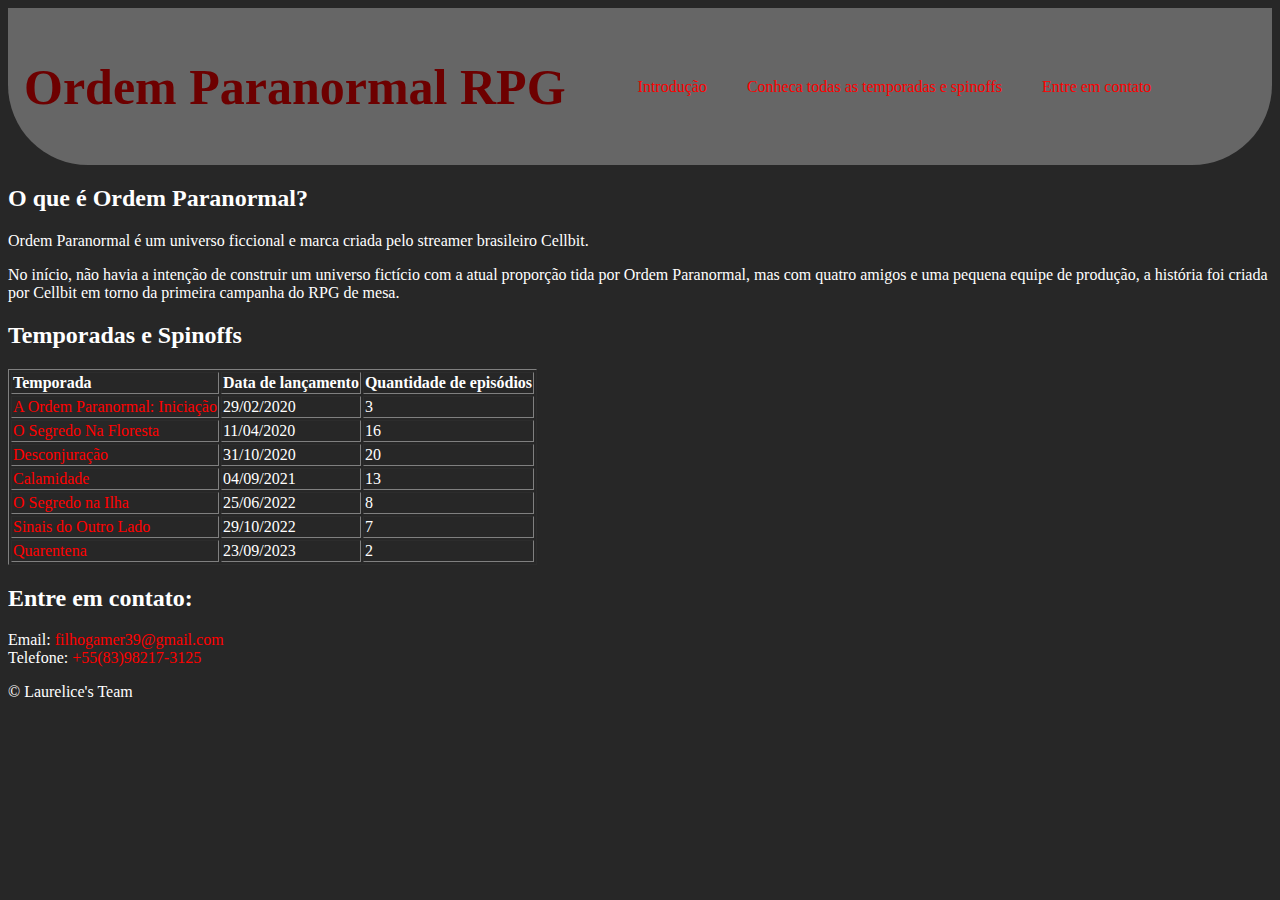
<file: index.html>
<!DOCTYPE html>
<html lang="pt-br">
  <head>
    <meta charset="UTF-8" />
    <meta name="viewport" content="width=device-width, initial-scale=1.0" />
    <meta http-equiv="X-UA-Compatible" content="ie=edge" />
    <title>AOP-RPG</title>
    <link rel="stylesheet" href="styles.css" />
  </head>
  <body>

    <header>
      <h1>Ordem Paranormal RPG</h1>
      <nav>
        <ul>
          <li><a href="#intro">Introdução</a></li>
          <li><a href="#temp">Conheca todas as temporadas e spinoffs</a></li>
          <li><a href="#contato">Entre em contato</a></li>
        </ul>
      </nav>
    </header>

    <article id="intro">
      <h2>O que é Ordem Paranormal?</h2>
      <p>Ordem Paranormal é um universo ficcional e marca criada pelo streamer brasileiro Cellbit.</p>
      <p>No início, não havia a intenção de construir um universo fictício com a atual proporção tida por Ordem Paranormal, mas com quatro amigos e uma pequena equipe de produção, a história foi criada por Cellbit em torno da primeira campanha do RPG de mesa.</p>
  </article>

    <h2>Temporadas e Spinoffs</h2>
    <table border="1">
      <thead>
        <td><strong>Temporada</strong></td>
        <td><strong>Data de lançamento</strong></td>
        <td><strong>Quantidade de episódios</strong></td>
      </thead>
      <tbody>
        <tr>
        <td><a href="aop.html">A Ordem Paranormal: Iniciação</a></td>
        <td>29/02/2020</td>
        <td>3</td>
        </tr>
        <tr>
          <td><a href="osnf.html">O Segredo Na Floresta</a></td>
          <td>11/04/2020</td>
          <td>16</td>
        </tr>
        <tr>
          <td><a href="desconjuracao.html">Desconjuração</a></td>
          <td>31/10/2020</td>
          <td>20</td>
        </tr>
        <tr>
          <td><a href="calamidade.html">Calamidade</a></td>
          <td>04/09/2021</td>
          <td>13</td>
        </tr>
        <tr>
          <td><a href="osni.html">O Segredo na Ilha</a></td>
          <td>25/06/2022</td>
          <td>8</td>
        </tr>
        <tr>
          <td><a href="sdol.html">Sinais do Outro Lado</a></td>
          <td>29/10/2022</td>
          <td>7</td>
        </tr>
        <tr>
          <td><a href="quarentena.html">Quarentena</a></td>
          <td>23/09/2023</td>
          <td>2</td>
        </tr>
      </tbody>
    </table>
  </aside>

    <footer id = "contato">
      <h2>Entre em contato:</h2>
      <div>
        <label for="email">Email:</label>
        <a href="mailto:filhogamer39@gmail.com" name="email"
          >filhogamer39@gmail.com</a
        >
      </div>
      <div>
        <label for="tel">Telefone:</label>
        <a href="tel:5583982173125" name="tel">+55(83)98217-3125</a>
      </div>
      <p>&copy; Laurelice's Team</p>
    </footer>

  </body>
</html>
</file>
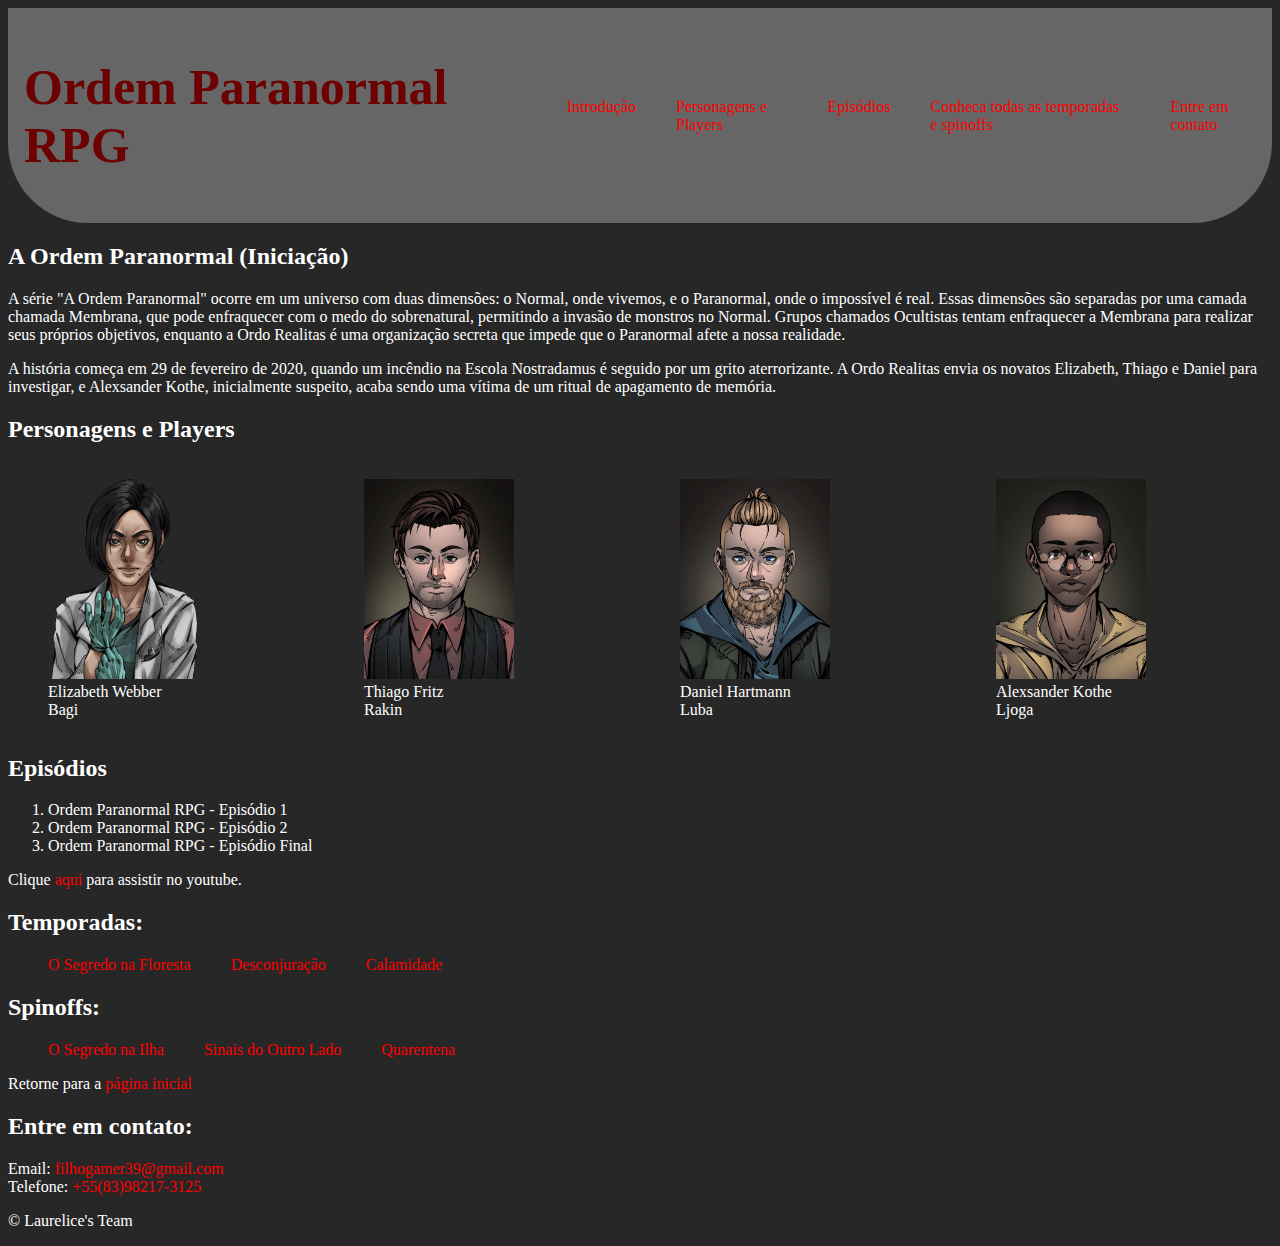
<file: aop.html>
<!DOCTYPE html>
<html lang="pt-br">
  <head>
    <meta charset="UTF-8" />
    <meta name="viewport" content="width=device-width, initial-scale=1.0" />
    <meta http-equiv="X-UA-Compatible" content="ie=edge" />
    <title>AOP-RPG</title>
    <link rel="stylesheet" href="styles.css" />
  </head>
  <body>
    <header>
      <h1>Ordem Paranormal RPG</h1>
      <nav>
        <ul>
          <li><a href="#intro">Introdução</a></li>
          <li><a href="#personagens">Personagens e Players</a></li>
          <li><a href="#eps">Episódios</a></li>
          <li><a href="#temp">Conheca todas as temporadas e spinoffs</a></li>
          <li><a href="#contato">Entre em contato</a></li>
        </ul>
      </nav>
    </header>

    <article id="intro">
        <h2>A Ordem Paranormal (Iniciação) </h2>
        <p>A série "A Ordem Paranormal" ocorre em um universo com duas dimensões: o Normal, onde vivemos, e o Paranormal, onde o impossível é real. Essas dimensões são separadas por uma camada chamada Membrana, que pode enfraquecer com o medo do sobrenatural, permitindo a invasão de monstros no Normal. Grupos chamados Ocultistas tentam enfraquecer a Membrana para realizar seus próprios objetivos, enquanto a Ordo Realitas é uma organização secreta que impede que o Paranormal afete a nossa realidade.</p>
        <p>A história começa em 29 de fevereiro de 2020, quando um incêndio na Escola Nostradamus é seguido por um grito aterrorizante. A Ordo Realitas envia os novatos Elizabeth, Thiago e Daniel para investigar, e Alexsander Kothe, inicialmente suspeito, acaba sendo uma vítima de um ritual de apagamento de memória.</p>
    </article>

    <h2>Personagens e Players</h2>
    <article id="personagens" class = "personagens_players">
        <figure>
          <img src="liz aop.png" alt="Elizabeth Webber" height="200">
          <figcaption>Elizabeth Webber </figcaption>
          <figcaption>Bagi</figcaption>
        </figure>

        <figure>
          <img src="thiago aop.png" alt="Thiago Fritz" height="200">
          <figcaption>Thiago Fritz </figcaption>
          <figcaption>Rakin</figcaption>
        </figure>

        <figure>
          <img src="daniel.png" alt="Daniel Hartmann" height="200">
          <figcaption>Daniel Hartmann </figcaption>
          <figcaption>Luba</figcaption>
        </figure>

        <figure>
          <img src="alex.png" alt="Alexsander Kothe" height="200">
          <figcaption>Alexsander Kothe </figcaption>
          <figcaption>Ljoga</figcaption>
        </figure>
        
        
    </article>

    <article id="eps">
        <h2>Episódios</h2>
        <ol>
          <li>Ordem Paranormal RPG - Episódio 1</li>
          <li>Ordem Paranormal RPG - Episódio 2</li>
          <li>Ordem Paranormal RPG - Episódio Final</li>
        </ol>
        <p>Clique <a href="https://www.youtube.com/watch?v=uplnCYc0fDg&list=PL7ZwE005lvhrBCqdHc3zQKoqzkklKUhN0&pp=iAQB">aqui</a> para assistir no youtube.</p>
    </article>

    <h2>Temporadas:</h2>
    <nav id = "temp">
      <ul>
        <li><a href="osnf.html">O Segredo na Floresta</a></li>
        <li><a href="desconjuracao.html">Desconjuração</a></li>
        <li><a href="calamidade.html">Calamidade</a></li>
      </ul>
    <h2>Spinoffs:</h2>
      <ul>
        <li><a href="osni.html">O Segredo na Ilha</a></li>
        <li><a href="sdol.html">Sinais do Outro Lado</a></li>
        <li><a href="quarentena.html">Quarentena</a></li>
      </ul>
    </nav>
  </aside>

  <p>Retorne para a <a href="index.html">página inicial</a></p>

    <footer id = "contato">
      <h2>Entre em contato:</h2>
      <div>
        <label for="email">Email:</label>
        <a href="mailto:filhogamer39@gmail.com" name="email"
          >filhogamer39@gmail.com</a
        >
      </div>
      <div>
        <label for="tel">Telefone:</label>
        <a href="tel:5583982173125" name="tel">+55(83)98217-3125</a>
      </div>
      <p>&copy; Laurelice's Team</p>
    </footer>

  </body>
</html>
</file>
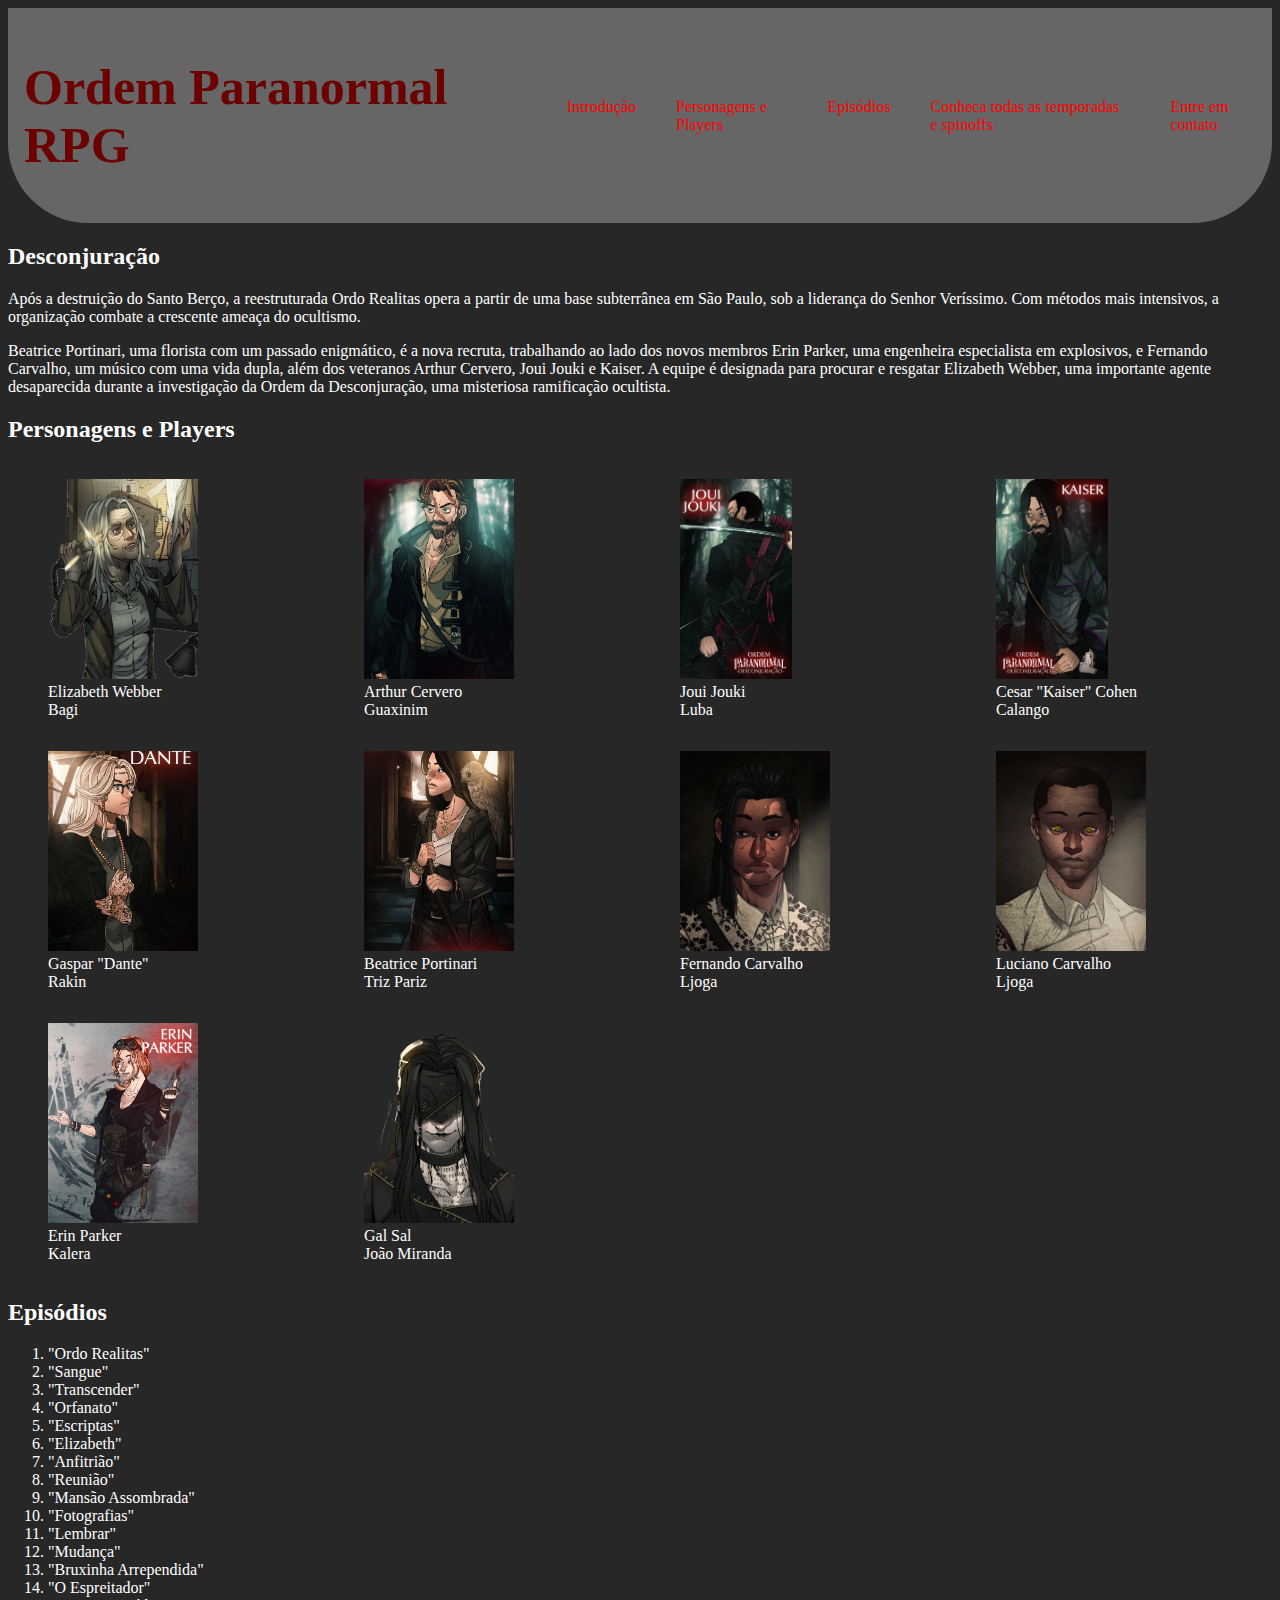
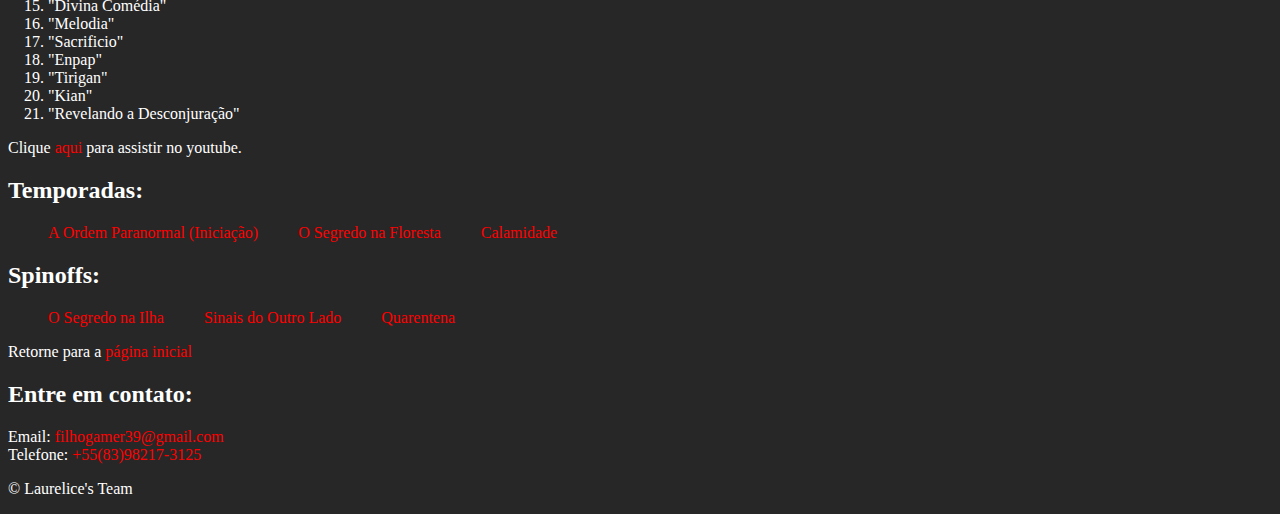
<file: desconjuracao.html>
<!DOCTYPE html>
<html lang="pt-br">
  <head>
    <meta charset="UTF-8" />
    <meta name="viewport" content="width=device-width, initial-scale=1.0" />
    <meta http-equiv="X-UA-Compatible" content="ie=edge" />
    <title>AOP-RPG</title>
    <link rel="stylesheet" href="styles.css" />
  </head>
  <body>
    <header>
      <h1>Ordem Paranormal RPG</h1>
      <nav>
        <ul>
          <li><a href="#intro">Introdução</a></li>
          <li><a href="#personagens">Personagens e Players</a></li>
          <li><a href="#eps">Episódios</a></li>
          <li><a href="#temp">Conheca todas as temporadas e spinoffs</a></li>
          <li><a href="#contato">Entre em contato</a></li>
        </ul>
      </nav>
    </header>

    <article id="intro">
        <h2>Desconjuração </h2>
          <p>Após a destruição do Santo Berço, a reestruturada Ordo Realitas opera a partir de uma base subterrânea em São Paulo, sob a liderança do Senhor Veríssimo. Com métodos mais intensivos, a organização combate a crescente ameaça do ocultismo.</p>
          <p>Beatrice Portinari, uma florista com um passado enigmático, é a nova recruta, trabalhando ao lado dos novos membros Erin Parker, uma engenheira especialista em explosivos, e Fernando Carvalho, um músico com uma vida dupla, além dos veteranos Arthur Cervero, Joui Jouki e Kaiser. A equipe é designada para procurar e resgatar Elizabeth Webber, uma importante agente desaparecida durante a investigação da Ordem da Desconjuração, uma misteriosa ramificação ocultista.</p>
    </article>
    

    <h2>Personagens e Players</h2>
    <article id="personagens" class = "personagens_players">

        <figure>
            <img src="liz veia.png" alt="Elizabeth Webber" height="200">
            <figcaption>Elizabeth Webber </figcaption>
            <figcaption>Bagi</figcaption>
          </figure>
  
          <figure>
          <img src="arthur desconjuracao.png" alt="Arthur Cervero" height="200">
          <figcaption>Arthur Cervero </figcaption>
          <figcaption>Guaxinim</figcaption>
        </figure>

        <figure>
          <img src="joui desconjuracao.png" alt="Joui Jouki" height="200">
          <figcaption>Joui Jouki </figcaption>
          <figcaption>Luba</figcaption>
        </figure>

        <figure>
          <img src="kaiser.png" alt="Cesar 'Kaiser' Cohen " height="200">
          <figcaption>Cesar "Kaiser" Cohen </figcaption>
          <figcaption>Calango</figcaption>
        </figure>

        <figure>
          <img src="dante desconjuracao.png" alt="Gaspar 'Dante'" height="200">
          <figcaption>Gaspar "Dante" </figcaption>
          <figcaption>Rakin</figcaption>
        </figure>

        <figure>
          <img src="beatrice.png" alt="Beatrice Portinari" height="200">
          <figcaption>Beatrice Portinari </figcaption>
          <figcaption>Triz Pariz</figcaption>
        </figure>
        
        <figure>
          <img src="fernando.png" alt="Fernando Carvalho" height="200">
          <figcaption>Fernando Carvalho</figcaption>
          <figcaption>Ljoga</figcaption>
        </figure>

        <figure>
          <img src="luciano.png" alt="Luciano Carvalho" height="200">
          <figcaption>Luciano Carvalho</figcaption>
          <figcaption>Ljoga</figcaption>
        </figure>

        <figure>
          <img src="erin.png" alt="Erin Parker" height="200">
          <figcaption>Erin Parker</figcaption>
          <figcaption>Kalera</figcaption>
        </figure>

        <figure>
          <img src="gal desconjuracao.png" alt="Gal Sal" height="200">
          <figcaption>Gal Sal</figcaption>
          <figcaption>João Miranda</figcaption>
        </figure>

    </article>

    <article id="eps">
      <h2>Episódios</h2>
      <ol>
        <li>"Ordo Realitas"</li>
        <li>"Sangue"</li>
        <li>"Transcender"</li>
        <li>"Orfanato"</li>
        <li>"Escriptas"</li>
        <li>"Elizabeth"</li>
        <li>"Anfitrião"</li>
        <li>"Reunião"</li>
        <li>"Mansão Assombrada"</li>
        <li>"Fotografias"</li>
        <li>"Lembrar"</li>
        <li>"Mudança"</li>
        <li>"Bruxinha Arrependida"</li>
        <li>"O Espreitador"</li>
        <li>"Divina Comédia"</li>
        <li>"Melodia"</li>
        <li>"Sacrificio"</li>
        <li>"Enpap"</li>
        <li>"Tirigan"</li>
        <li>"Kian"</li>
        <li>"Revelando a Desconjuração"</li>
      </ol>
      <p>Clique <a href="https://www.youtube.com/watch?v=b7PvLWZR6pg&list=PL7ZwE005lvhoeU1boBxblL0t_JL1B0Bfo&pp=iAQB">aqui</a> para assistir no youtube.</p>
  </article>
    
    <h2>Temporadas:</h2>
    <nav id = "temp">
      <ul>
        <li><a href="aop.html">A Ordem Paranormal (Iniciação)</a></li>
        <li><a href="osnf.html">O Segredo na Floresta</a></li>
        <li><a href="calamidade.html">Calamidade</a></li>
      </ul>
    <h2>Spinoffs:</h2>
      <ul>
        <li><a href="osni.html">O Segredo na Ilha</a></li>
        <li><a href="sdol.html">Sinais do Outro Lado</a></li>
        <li><a href="quarentena.html">Quarentena</a></li>
      </ul>
    </nav>
  </aside>

  <p>Retorne para a <a href="index.html">página inicial</a></p>

    <footer id = "contato">
      <h2>Entre em contato:</h2>
      <div>
        <label for="email">Email:</label>
        <a href="mailto:filhogamer39@gmail.com" name="email"
          >filhogamer39@gmail.com</a
        >
      </div>
      <div>
        <label for="tel">Telefone:</label>
        <a href="tel:5583982173125" name="tel">+55(83)98217-3125</a>
      </div>
      <p>&copy; Laurelice's Team</p>
    </footer>

  </body>
</html>
</file>
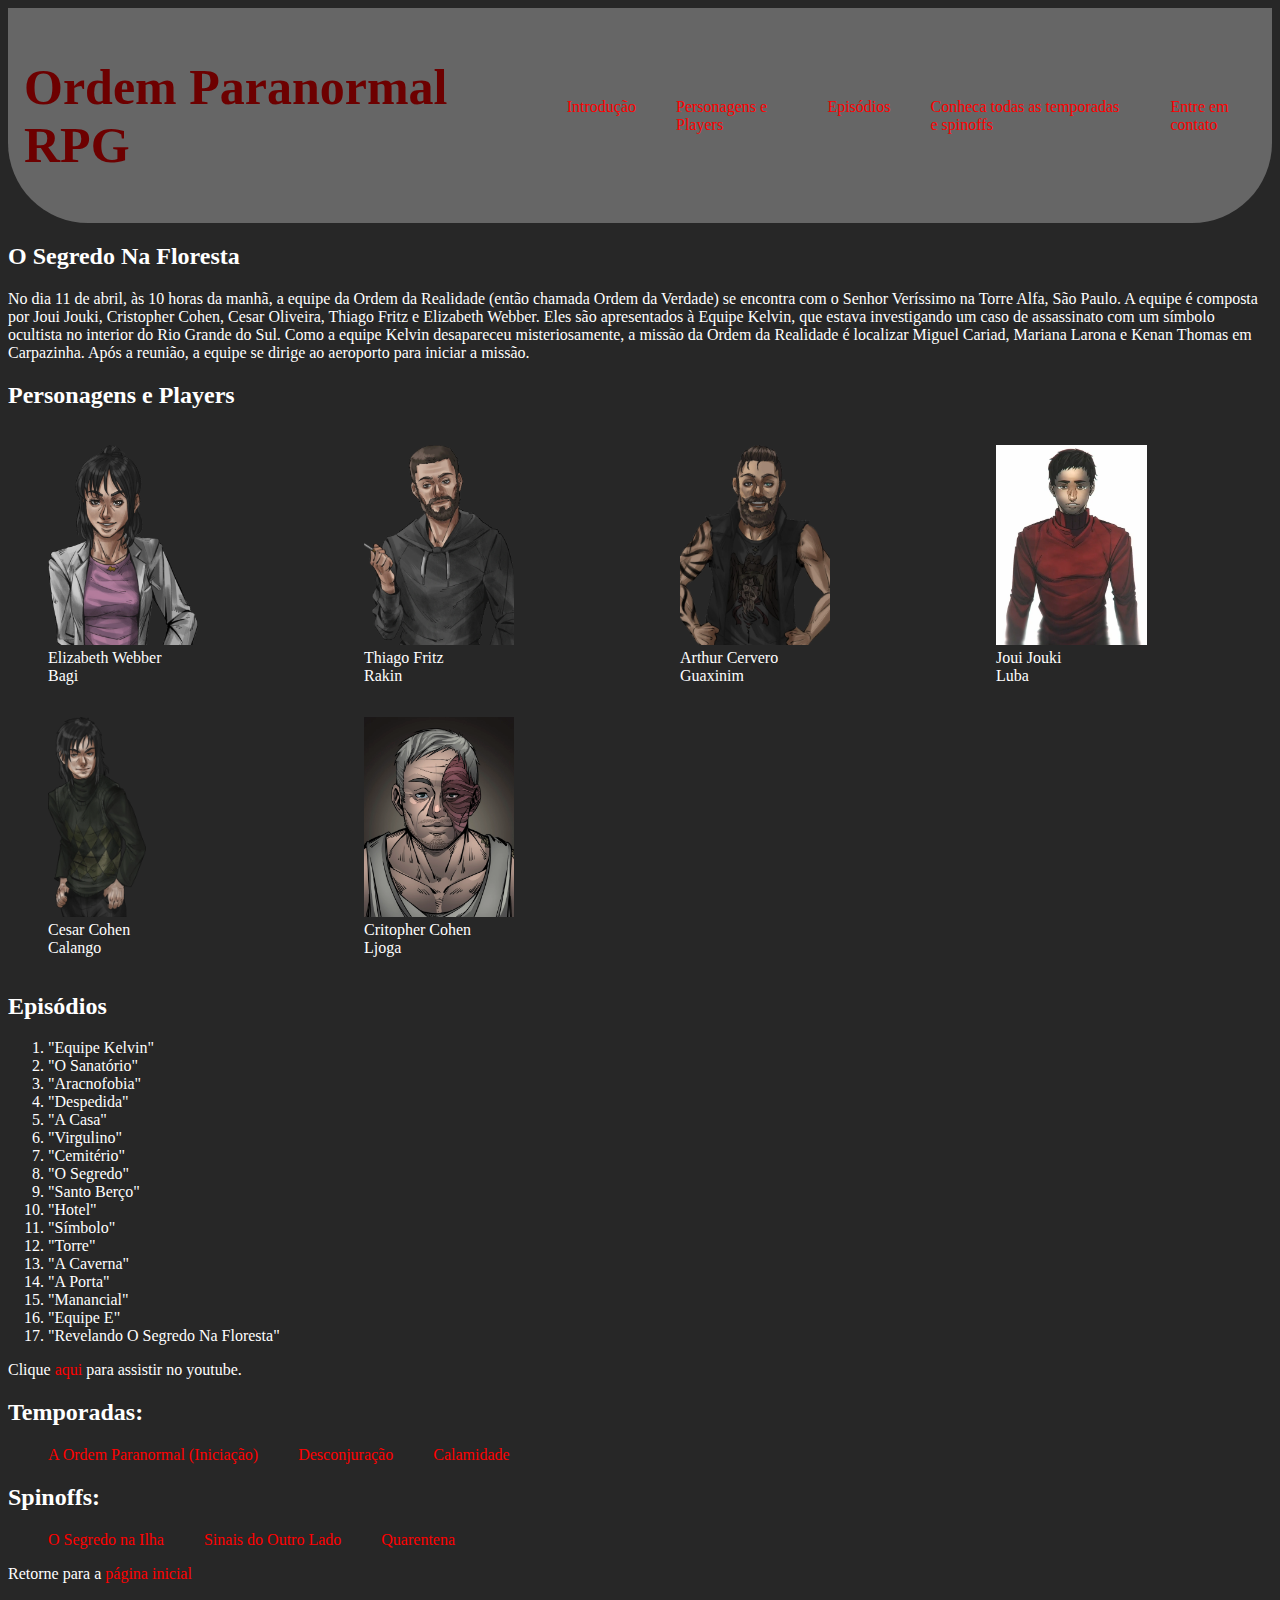
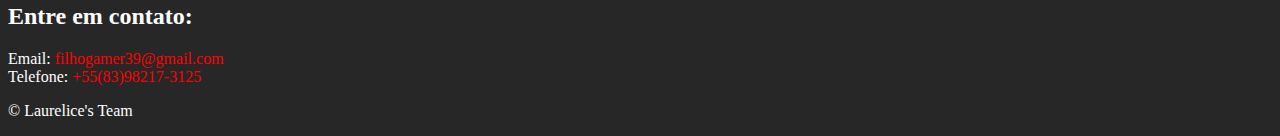
<file: osnf.html>
<!DOCTYPE html>
<html lang="pt-br">
  <head>
    <meta charset="UTF-8" />
    <meta name="viewport" content="width=device-width, initial-scale=1.0" />
    <meta http-equiv="X-UA-Compatible" content="ie=edge" />
    <title>AOP-RPG</title>
    <link rel="stylesheet" href="styles.css" />
  </head>
  <body>
    <header>
      <h1>Ordem Paranormal RPG</h1>
      <nav>
        <ul>
          <li><a href="#intro">Introdução</a></li>
          <li><a href="#personagens">Personagens e Players</a></li>
          <li><a href="#eps">Episódios</a></li>
          <li><a href="#temp">Conheca todas as temporadas e spinoffs</a></li>
          <li><a href="#contato">Entre em contato</a></li>
        </ul>
      </nav>
    </header>

    <article id="intro">
        <h2>O Segredo Na Floresta</h2>
        <p>No dia 11 de abril, às 10 horas da manhã, a equipe da Ordem da Realidade (então chamada Ordem da Verdade) se encontra com o Senhor Veríssimo na Torre Alfa, São Paulo. A equipe é composta por Joui Jouki, Cristopher Cohen, Cesar Oliveira, Thiago Fritz e Elizabeth Webber. Eles são apresentados à Equipe Kelvin, que estava investigando um caso de assassinato com um símbolo ocultista no interior do Rio Grande do Sul. Como a equipe Kelvin desapareceu misteriosamente, a missão da Ordem da Realidade é localizar Miguel Cariad, Mariana Larona e Kenan Thomas em Carpazinha. Após a reunião, a equipe se dirige ao aeroporto para iniciar a missão. </p>
    </article>

    <h2>Personagens e Players</h2>
    <article id="personagens" class = "personagens_players">
        <figure>
          <img src="liz osnf.png" alt="Elizabeth Webber" height="200">
          <figcaption>Elizabeth Webber </figcaption>
          <figcaption>Bagi</figcaption>
        </figure>

        <figure>
          <img src="thiago osnf.png" alt="Thiago Fritz" height="200">
          <figcaption>Thiago Fritz </figcaption>
          <figcaption>Rakin</figcaption>
        </figure>

        <figure>
          <img src="arthur osnf.png" alt="Arthur Cervero" height="200">
          <figcaption>Arthur Cervero </figcaption>
          <figcaption>Guaxinim</figcaption>
        </figure>

        <figure>
          <img src="joui osnf.png" alt="Joui Jouki" height="200">
          <figcaption>Joui Jouki </figcaption>
          <figcaption>Luba</figcaption>
        </figure>

        <figure>
          <img src="cesar osnf.png" alt="Cesar Cohen" height="200">
          <figcaption>Cesar Cohen </figcaption>
          <figcaption>Calango</figcaption>
        </figure>

        <figure>
          <img src="cris.png" alt="Critopher Cohen" height="200">
          <figcaption>Critopher Cohen </figcaption>
          <figcaption>Ljoga</figcaption>
        </figure>
    </article>

    <article id="eps">
      <h2>Episódios</h2>
      <ol>
        <li>"Equipe Kelvin"</li>
        <li>"O Sanatório"</li>
        <li>"Aracnofobia"</li>
        <li>"Despedida"</li>
        <li>"A Casa"</li>
        <li>"Virgulino"</li>
        <li>"Cemitério"</li>
        <li>"O Segredo"</li>
        <li>"Santo Berço"</li>
        <li>"Hotel"</li>
        <li>"Símbolo"</li>
        <li>"Torre"</li>
        <li>"A Caverna"</li>
        <li>"A Porta"</li>
        <li>"Manancial"</li>
        <li>"Equipe E"</li>
        <li>"Revelando O Segredo Na Floresta"</li>
      </ol>
      <p>Clique <a href="https://www.youtube.com/watch?v=23z-tCHgMGI&list=PL7ZwE005lvhoGkp88Ur7MBL3jXf4XqMjF&pp=iAQB">aqui</a> para assistir no youtube.</p>
  </article>


    <h2>Temporadas:</h2>
    <nav id = "temp">
      <ul>
        <li><a href="aop.html">A Ordem Paranormal (Iniciação)</a></li>
        <li><a href="desconjuracao.html">Desconjuração</a></li>
        <li><a href="calamidade.html">Calamidade</a></li>
      </ul>
    <h2>Spinoffs:</h2>
      <ul>
        <li><a href="osni.html">O Segredo na Ilha</a></li>
        <li><a href="sdol.html">Sinais do Outro Lado</a></li>
        <li><a href="quarentena.html">Quarentena</a></li>
      </ul>
    </nav>
  </aside>

  <p>Retorne para a <a href="index.html">página inicial</a></p>

    <footer id = "contato">
      <h2>Entre em contato:</h2>
      <div>
        <label for="email">Email:</label>
        <a href="mailto:filhogamer39@gmail.com" name="email"
          >filhogamer39@gmail.com</a
        >
      </div>
      <div>
        <label for="tel">Telefone:</label>
        <a href="tel:5583982173125" name="tel">+55(83)98217-3125</a>
      </div>
      <p>&copy; Laurelice's Team</p>
    </footer>

  </body>
</html>
</file>
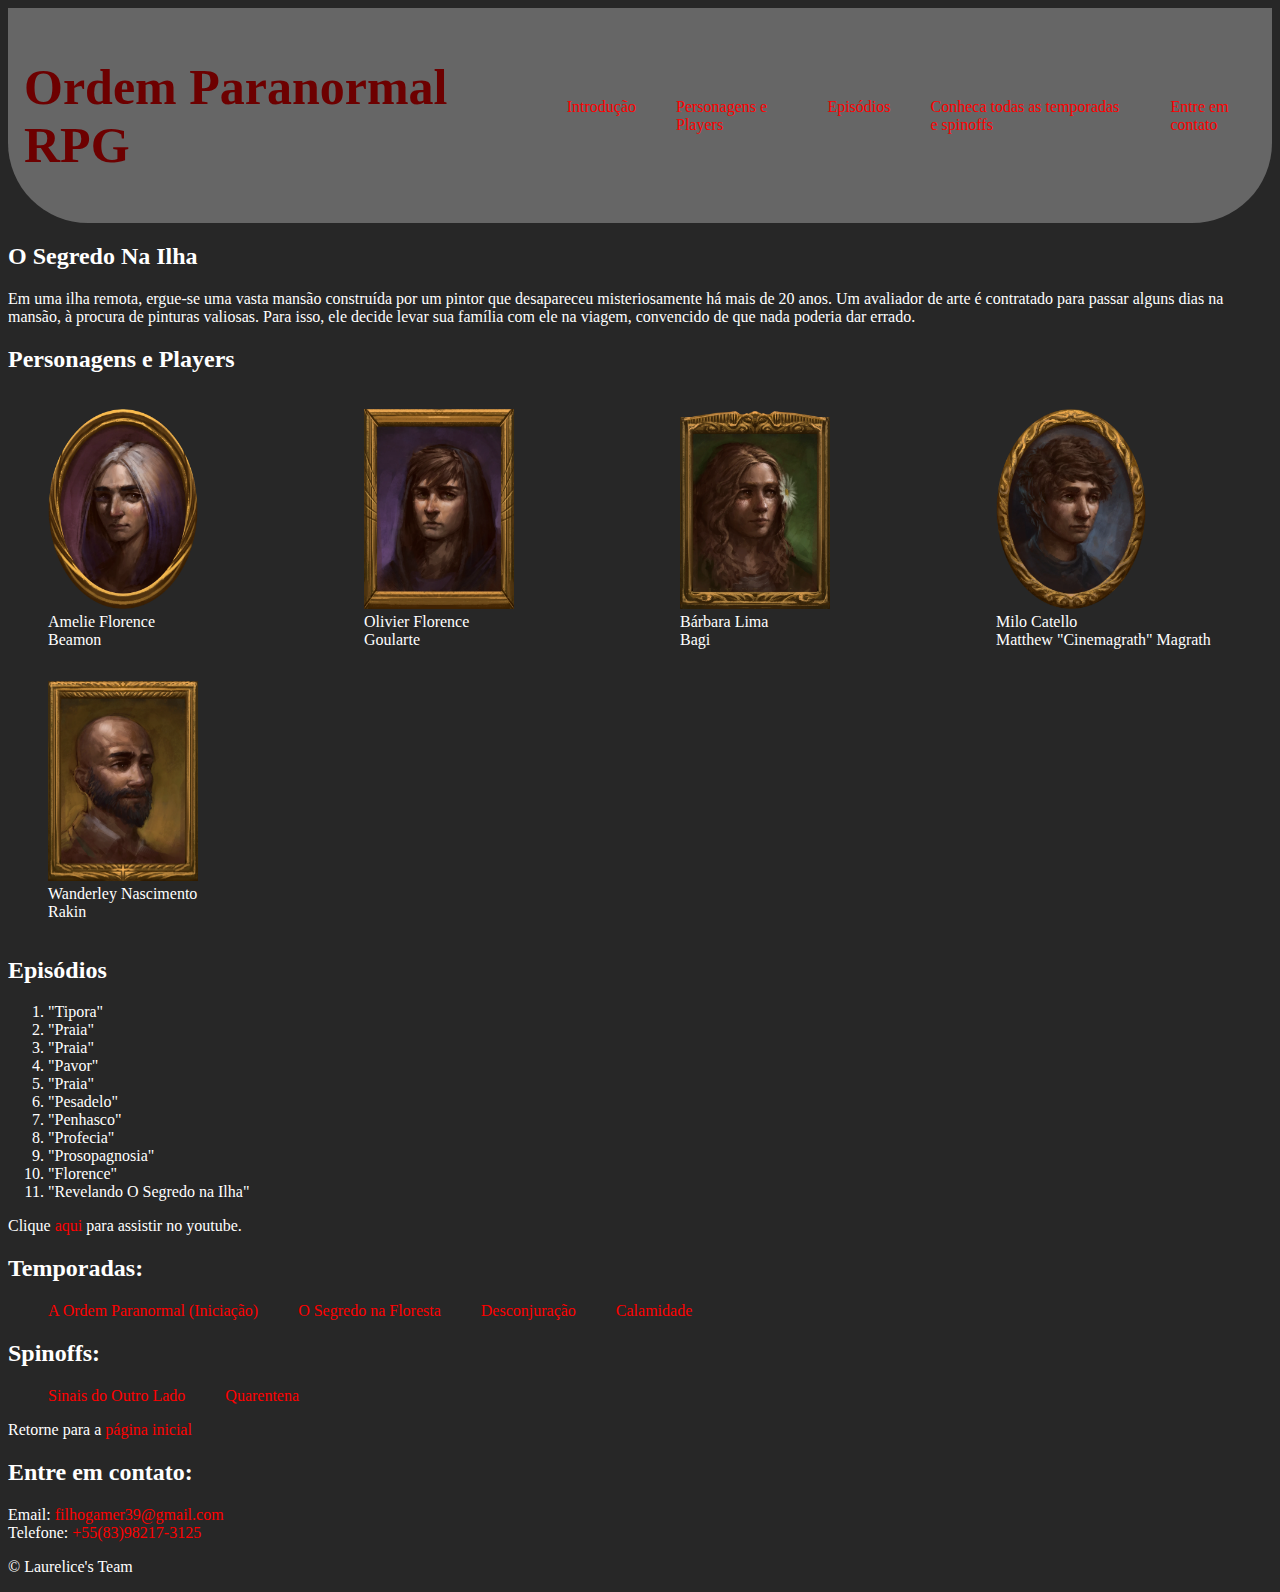
<file: osni.html>
<!DOCTYPE html>
<html lang="pt-br">
  <head>
    <meta charset="UTF-8" />
    <meta name="viewport" content="width=device-width, initial-scale=1.0" />
    <meta http-equiv="X-UA-Compatible" content="ie=edge" />
    <title>AOP-RPG</title>
    <link rel="stylesheet" href="styles.css" />
  </head>
  <body>
    <header>
      <h1>Ordem Paranormal RPG</h1>
      <nav>
        <ul>
          <li><a href="#intro">Introdução</a></li>
          <li><a href="#personagens">Personagens e Players</a></li>
          <li><a href="#eps">Episódios</a></li>
          <li><a href="#temp">Conheca todas as temporadas e spinoffs</a></li>
          <li><a href="#contato">Entre em contato</a></li>
        </ul>
      </nav>
    </header>

    <article id="intro">
        <h2>O Segredo Na Ilha</h2>
        <p>Em uma ilha remota, ergue-se uma vasta mansão construída por um pintor que desapareceu misteriosamente há mais de 20 anos. Um avaliador de arte é contratado para passar alguns dias na mansão, à procura de pinturas valiosas. Para isso, ele decide levar sua família com ele na viagem, convencido de que nada poderia dar errado.</p>
    </article>

    <h2>Personagens e Players</h2>
    <article id="personagens" class = "personagens_players">
        <figure>
          <img src="amelie.png" alt="Amelie Florence" height="200">
          <figcaption>Amelie Florence </figcaption>
          <figcaption>Beamon</figcaption>
        </figure>

        <figure>
          <img src="olivier.png" alt="Olivier Florence" height="200">
          <figcaption>Olivier Florence </figcaption>
          <figcaption>Goularte</figcaption>
        </figure>

        <figure>
          <img src="barbara.png" alt="Bárbara Lima" height="200">
          <figcaption>Bárbara Lima </figcaption>
          <figcaption>Bagi</figcaption>
        </figure>

        <figure>
          <img src="milo.png" alt="Milo Catello" height="200">
          <figcaption>Milo Catello </figcaption>
          <figcaption>Matthew "Cinemagrath" Magrath</figcaption>
        </figure>

        <figure>
          <img src="wanderley.png" alt="Wanderley Nascimento" height="200">
          <figcaption>Wanderley Nascimento </figcaption>
          <figcaption>Rakin</figcaption>
        </figure>

    </article>


    <article id="eps">
      <h2>Episódios</h2>
      <ol>
        <li>"Tipora"</li>
        <li>"Praia"</li>
        <li>"Praia"</li>
        <li>"Pavor"</li>
        <li>"Praia"</li>
        <li>"Pesadelo"</li>
        <li>"Penhasco"</li>
        <li>"Profecia"</li>
        <li>"Prosopagnosia"</li>
        <li>"Florence"</li>
        <li>"Revelando O Segredo na Ilha"</li> 

      </ol>
      <p>Clique <a href="https://www.youtube.com/watch?v=Pf4HzTdA2WE&list=PLJ3A9Ntb1tg69P94-iQo0xCdgaBVX-ecu&pp=iAQB">aqui</a> para assistir no youtube.</p>
  </article>






    <h2>Temporadas:</h2>
    <nav id = "temp">
      <ul>
        <li><a href="aop.html">A Ordem Paranormal (Iniciação)</a></li>
        <li><a href="osnf.html">O Segredo na Floresta</a></li>
        <li><a href="desconjuracao.html">Desconjuração</a></li>
        <li><a href="calamidade.html">Calamidade</a></li>
      </ul>
    <h2>Spinoffs:</h2>
      <ul>
        <li><a href="sdol.html">Sinais do Outro Lado</a></li>
        <li><a href="quarentena.html">Quarentena</a></li>
      </ul>
    </nav>
  </aside>

  <p>Retorne para a <a href="index.html">página inicial</a></p>

    <footer id = "contato">
      <h2>Entre em contato:</h2>
      <div>
        <label for="email">Email:</label>
        <a href="mailto:filhogamer39@gmail.com" name="email"
          >filhogamer39@gmail.com</a
        >
      </div>
      <div>
        <label for="tel">Telefone:</label>
        <a href="tel:5583982173125" name="tel">+55(83)98217-3125</a>
      </div>
      <p>&copy; Laurelice's Team</p>
    </footer>

  </body>
</html>
</file>
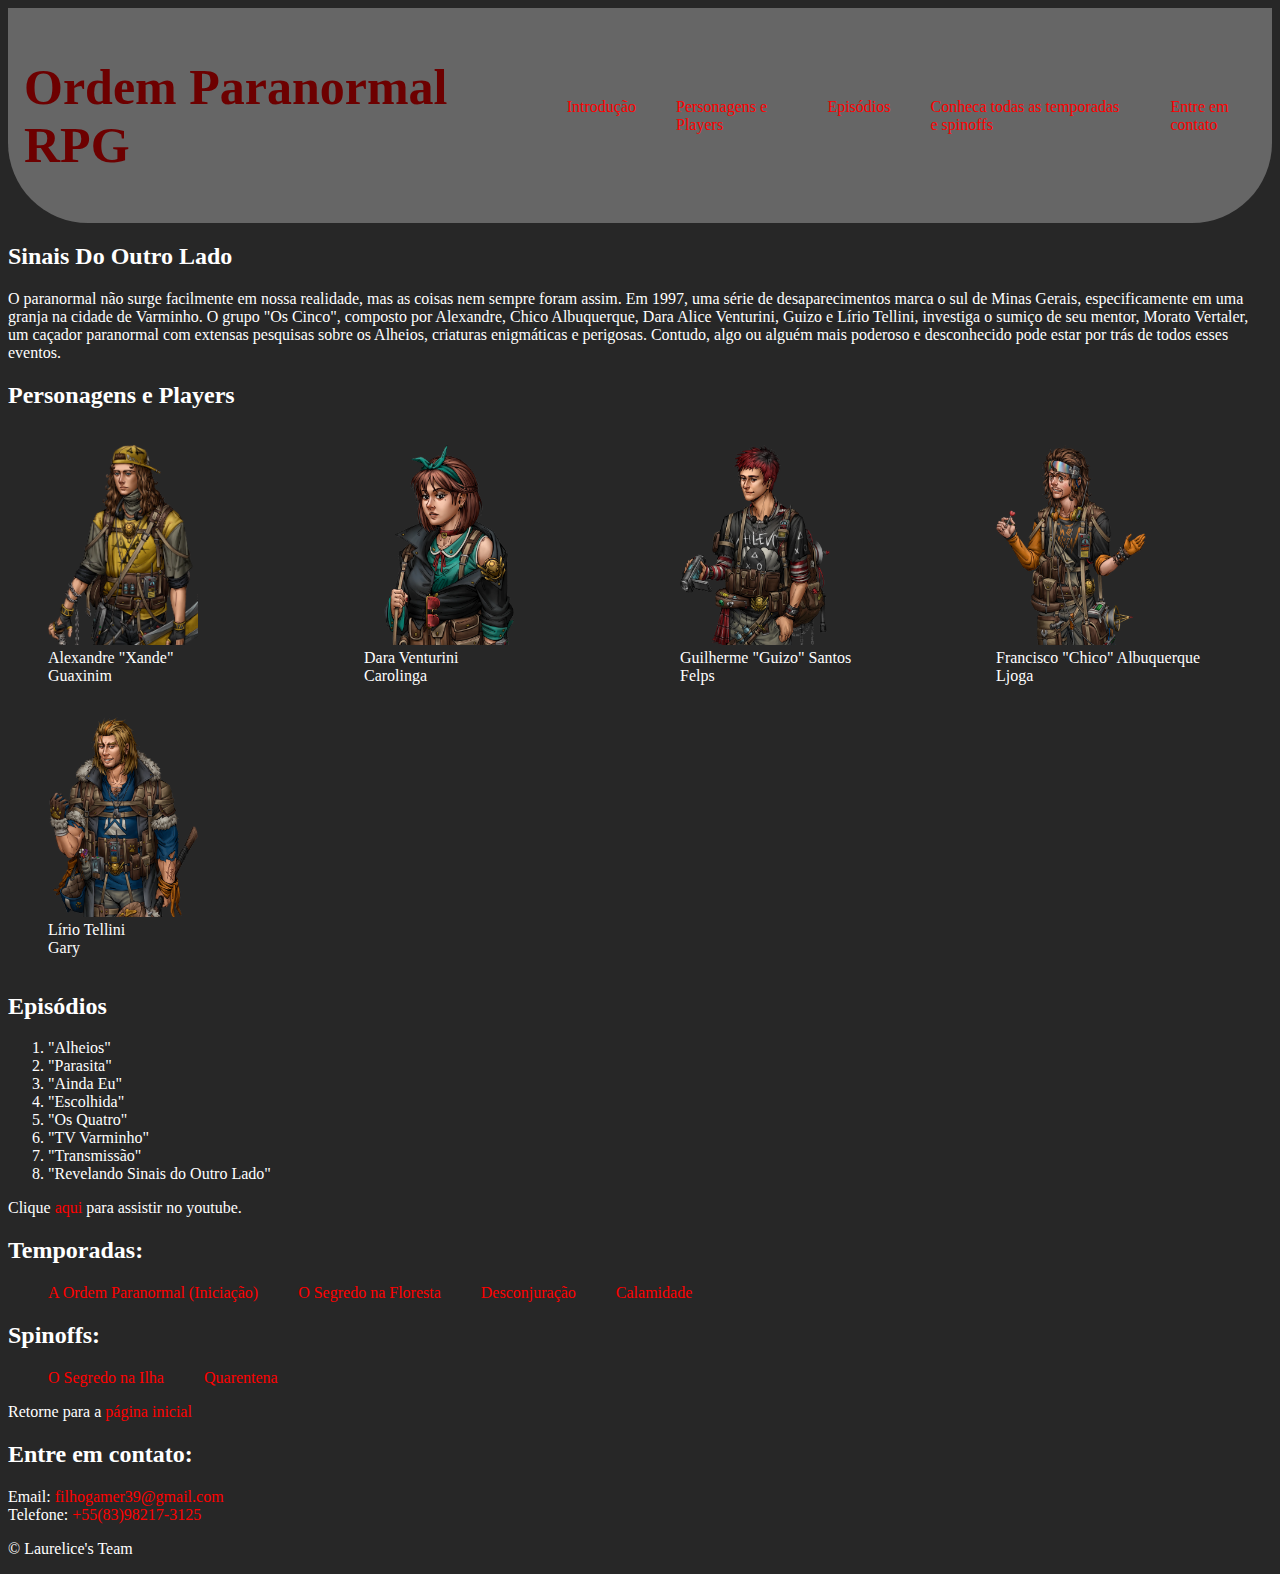
<file: sdol.html>
<!DOCTYPE html>
<html lang="pt-br">
  <head>
    <meta charset="UTF-8" />
    <meta name="viewport" content="width=device-width, initial-scale=1.0" />
    <meta http-equiv="X-UA-Compatible" content="ie=edge" />
    <title>AOP-RPG</title>
    <link rel="stylesheet" href="styles.css" />
  </head>
  <body>
    <header>
      <h1>Ordem Paranormal RPG</h1>
      <nav>
        <ul>
          <li><a href="#intro">Introdução</a></li>
          <li><a href="#personagens">Personagens e Players</a></li>
          <li><a href="#eps">Episódios</a></li>
          <li><a href="#temp">Conheca todas as temporadas e spinoffs</a></li>
          <li><a href="#contato">Entre em contato</a></li>
        </ul>
      </nav>
    </header>

    <article id="intro">
        <h2>Sinais Do Outro Lado</h2>
          <p>O paranormal não surge facilmente em nossa realidade, mas as coisas nem sempre foram assim. Em 1997, uma série de desaparecimentos marca o sul de Minas Gerais, especificamente em uma granja na cidade de Varminho. O grupo "Os Cinco", composto por Alexandre, Chico Albuquerque, Dara Alice Venturini, Guizo e Lírio Tellini, investiga o sumiço de seu mentor, Morato Vertaler, um caçador paranormal com extensas pesquisas sobre os Alheios, criaturas enigmáticas e perigosas. Contudo, algo ou alguém mais poderoso e desconhecido pode estar por trás de todos esses eventos.</p>
    </article>

    <h2>Personagens e Players</h2>
    <article id="personagens" class = "personagens_players">
        <figure>
          <img src="xande.png" alt="Alexandre 'Xande'" height="200">
          <figcaption>Alexandre "Xande" </figcaption>
          <figcaption>Guaxinim</figcaption>
        </figure>

        <figure>
          <img src="dara.png" alt="Dara Venturini" height="200">
          <figcaption>Dara Venturini </figcaption>
          <figcaption>Carolinga</figcaption>
        </figure>

        <figure>
          <img src="guizo.png" alt="Guilherme 'Guizo' Santos" height="200">
          <figcaption>Guilherme "Guizo" Santos </figcaption>
          <figcaption>Felps</figcaption>
        </figure>

        <figure>
          <img src="chico.png" alt="Francisco 'Chico' Albuquerque" height="200">
          <figcaption>Francisco "Chico" Albuquerque </figcaption>
          <figcaption>Ljoga</figcaption>
        </figure>

        <figure>
          <img src="lirio.png" alt="Lírio Tellini" height="200">
          <figcaption>Lírio Tellini </figcaption>
          <figcaption>Gary</figcaption>
        </figure>
        </article>

        <article id="eps">
          <h2>Episódios</h2>
          <ol>
            <li>"Alheios"</li>
            <li>"Parasita"</li>
            <li>"Ainda Eu"</li>
            <li>"Escolhida"</li>
            <li>"Os Quatro"</li>
            <li>"TV Varminho"</li>
            <li>"Transmissão"</li>
            <li>"Revelando Sinais do Outro Lado"</li>
          </ol>
          <p>Clique <a href="https://www.youtube.com/watch?v=va8godtJuiU&list=PLJ3A9Ntb1tg5UWwv0fsDGjPG0bp_k9pJL&pp=iAQB">aqui</a> para assistir no youtube.</p>
      </article>




    <h2>Temporadas:</h2>
    <nav id = "temp">
      <ul>
        <li><a href="aop.html">A Ordem Paranormal (Iniciação)</a></li>
        <li><a href="osnf.html">O Segredo na Floresta</a></li>
        <li><a href="desconjuracao.html">Desconjuração</a></li>
        <li><a href="calamidade.html">Calamidade</a></li>
      </ul>
    <h2>Spinoffs:</h2>
      <ul>
        <li><a href="osni.html">O Segredo na Ilha</a></li>
        <li><a href="quarentena.html">Quarentena</a></li>
      </ul>
    </nav>
  </aside>

  <p>Retorne para a <a href="index.html">página inicial</a></p>

    <footer id = "contato">
      <h2>Entre em contato:</h2>
      <div>
        <label for="email">Email:</label>
        <a href="mailto:filhogamer39@gmail.com" name="email"
          >filhogamer39@gmail.com</a
        >
      </div>
      <div>
        <label for="tel">Telefone:</label>
        <a href="tel:5583982173125" name="tel">+55(83)98217-3125</a>
      </div>
      <p>&copy; Laurelice's Team</p>
    </footer>

  </body>
</html>
</file>
<file: styles.css>
body {
  background-color: rgb(39, 39, 39);
  color: white;
}

header {
  background-color: #666666;
  padding: 1rem;
  border-radius: 0 0 5rem 5rem;

  display: flex;
  gap: 2rem;
  align-items: center;
}

nav > ul {
  display: flex;
  flex-direction: row;
  gap: 2.5rem;
}

nav > ul > li {
  list-style-type: none;
}

h1 {
  font-size: 50px;
  color: rgb(109, 0, 0);
}

body ::selection {
  background-color: rgb(177, 255, 251);
  color: limegreen;
}

a {
  color: red;
  text-decoration: none;
}

a:hover {
  color: limegreen;
}

a:visited {
  color: rgb(179, 3, 3);
}

a:visited:hover {
  color: limegreen;
}

.personagens_players {
  display: grid;
  grid-template-columns: 1fr 1fr 1fr 1fr;
}
</file>
